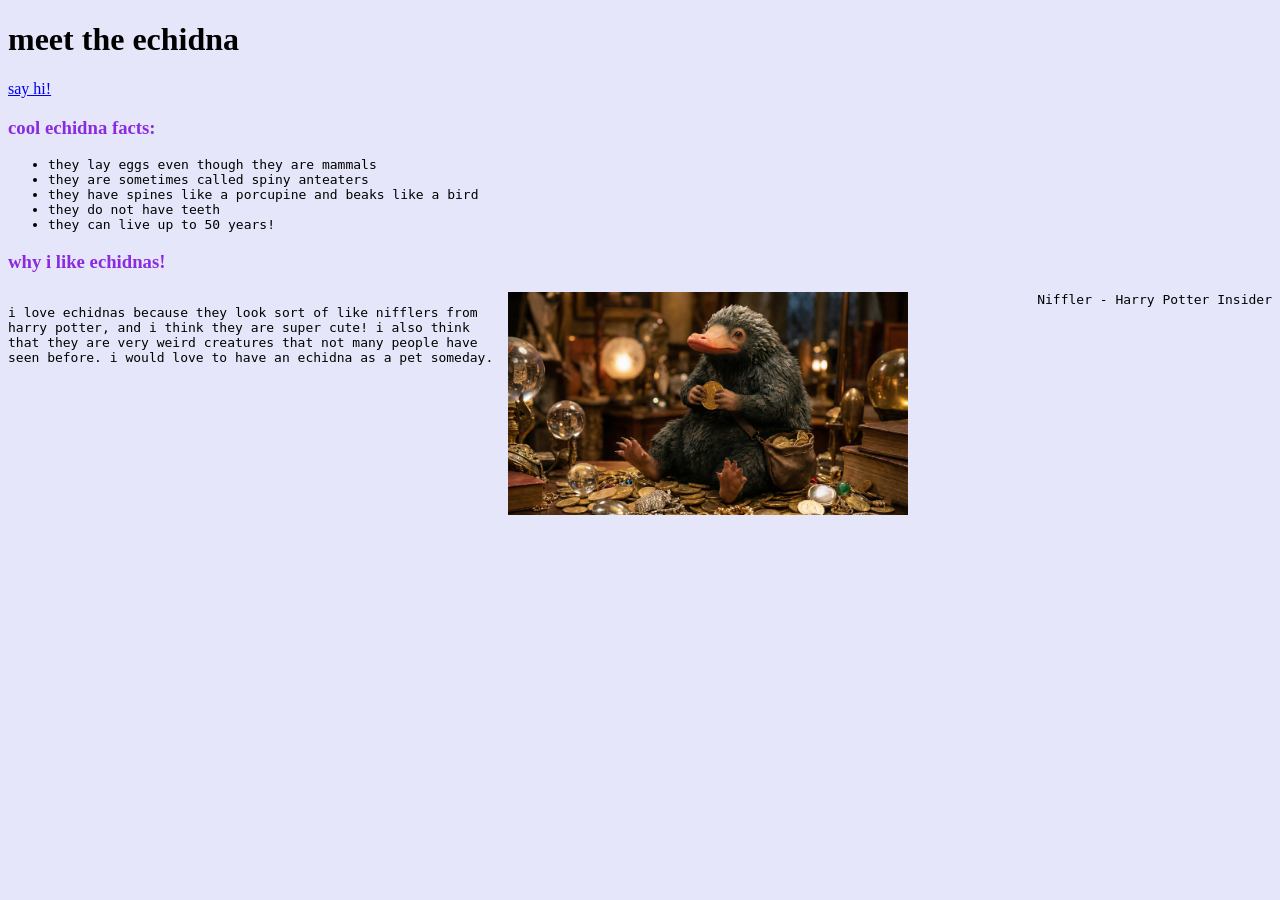
<file: index.html>
<!DOCTYPE html>
<html>
  <head>
    <link rel="stylesheet" href="style.css">
  </head>
  <body>
    <h1>
      meet the echidna
    </h1>
    <a href="say-hi.html">say hi!</a>
    <h3>
      cool echidna facts:
    </h3>
    <ul>
      <li>they lay eggs even though they are mammals</li>
      <li>they are sometimes called spiny anteaters</li>
      <li>they have spines like a porcupine and beaks like a bird</li>
      <li>they do not have teeth</li>
      <li>they can live up to 50 years!</li>
      
    </ul>
    
    <h3>
      why i like echidnas!
    </h3>
      <p class= "description">
        i love echidnas because they look sort of like nifflers from harry potter, and i think they are super cute! i also think that they are very weird creatures that not many people have seen before. i would love to have an echidna as a pet someday.
        </p>
    <img class="niffler-img" src="niffler.png" alt="cute niffler"/>
    <p class= "citation">
      Niffler - Harry Potter Insider
    </p>
  
    
  </body>
</html>
</file>
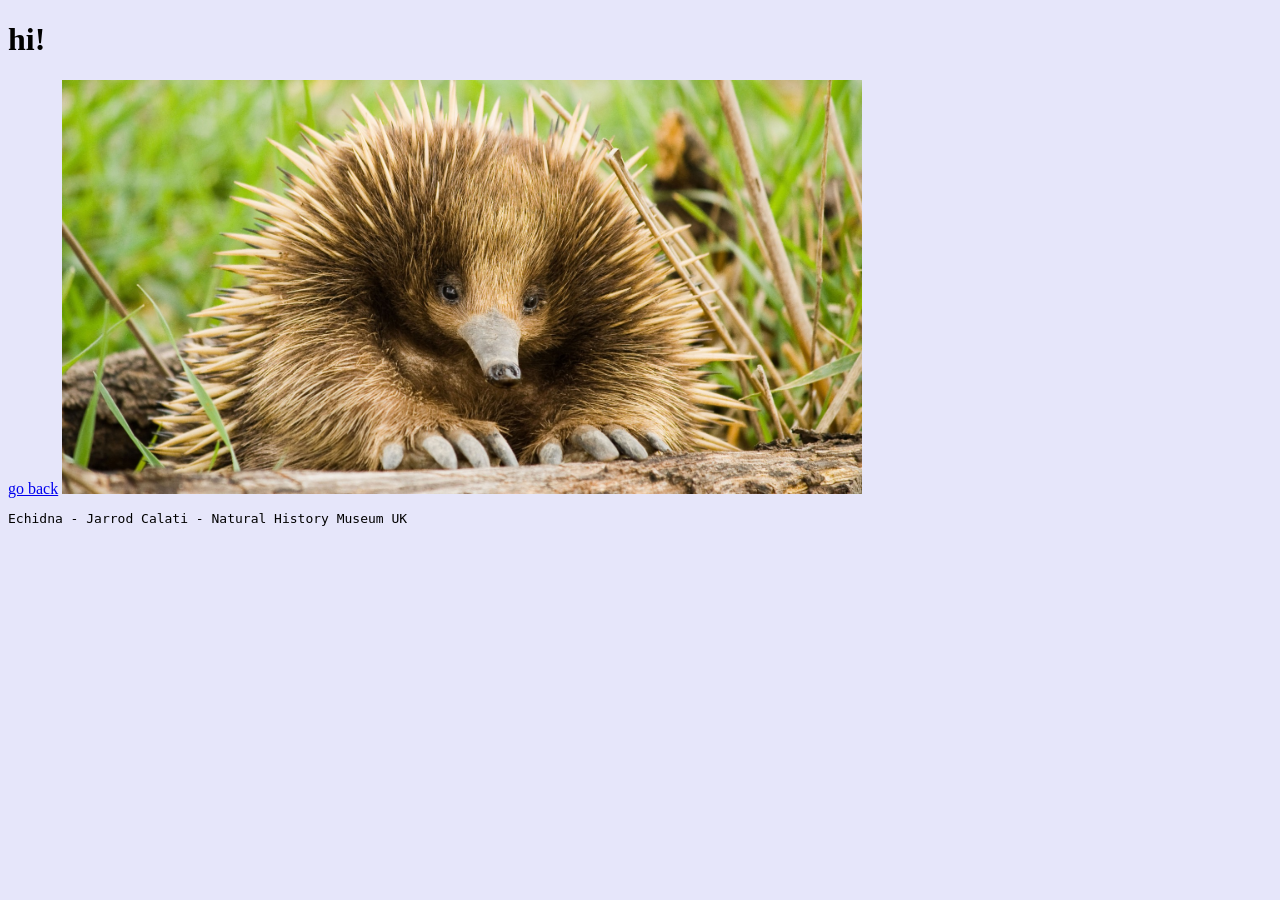
<file: say-hi.html>
<!DOCTYPE html>
<html>
  <head>
    <link rel="stylesheet" href="style.css">
  </head>
  <body>
    <h1>
      hi!
    </h1>
    <a href="index.html">go back</a>
    <img class= "echidna" src="echidna.png" alt="cute echidna" />
    <p>
      Echidna - Jarrod Calati - Natural History Museum UK
    </p>
  </body>
</html>
</file>
<file: style.css>
body {
  background: lavender;
}
p {
  color: black;
  font-family: monospace;
}
h1 {
  font-weight: bold;
  font-family: fantasy;
}
h3 {
  font-family: fantasy;
  color: blueviolet;  
}
ul {
  font-family: monospace;
}
.niffler-img {
  float: left;
  width: 400px
}
.description {
  float: left;
  width: 500px; 
}
.citation {
  text-align: right;
}
.echidna {
  width: 800px
}
</file>
